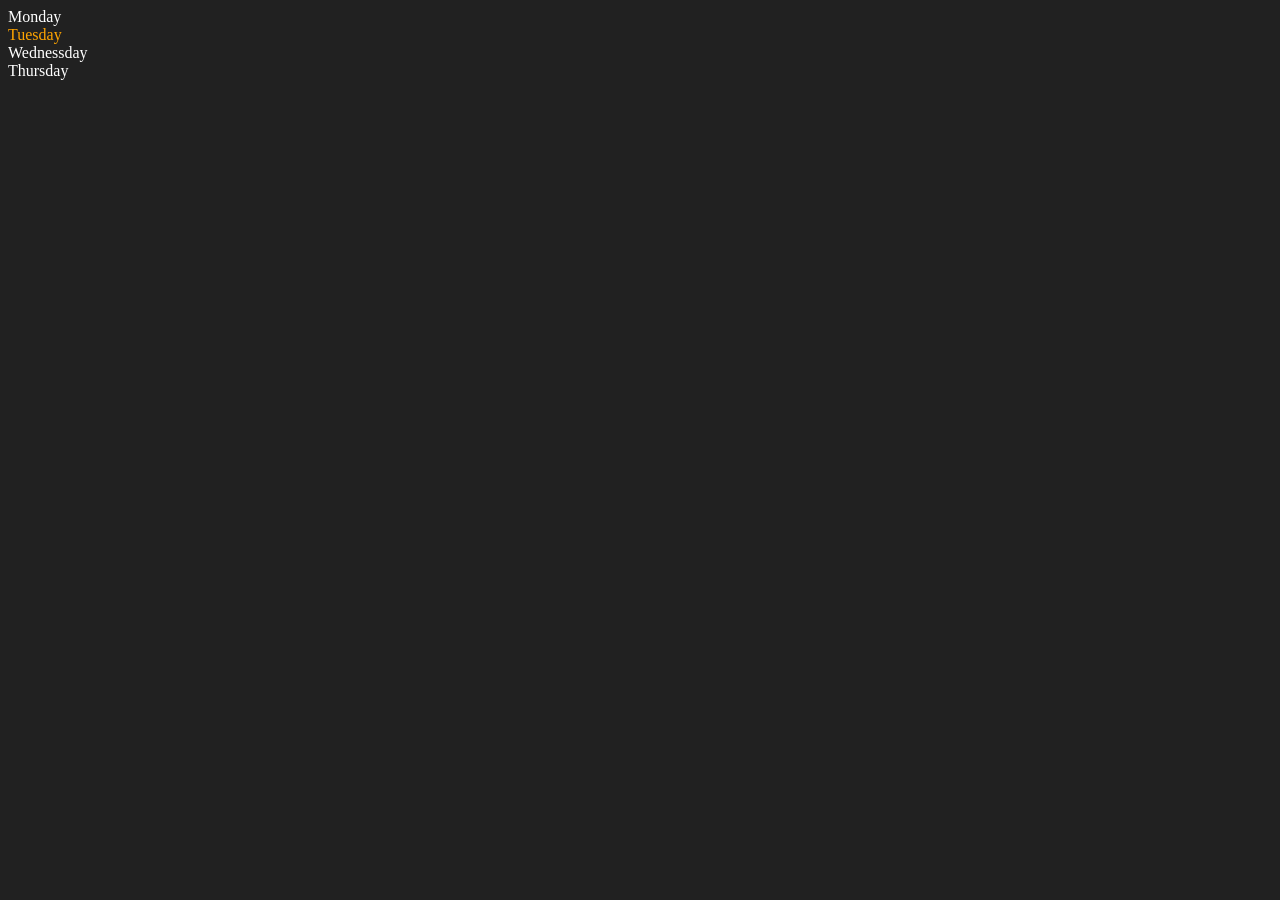
<file: 06_Dom/index.html>
<!DOCTYPE html>
<html lang="en">
<head>
    <meta charset="UTF-8">
    <meta name="viewport" content="width=device-width, initial-scale=1.0">
    <title>DomElement</title>
</head>
<body style="background-color: #212121; color: #fff;">
    <div class="parent">
        <div class="days">Monday</div>
        <div class="days">Tuesday</div>
        <div class="days">Wednessday</div>
        <div class="days">Thursday</div>
    </div>
    
</body>
<script>
    const parent = document.querySelector('.parent')
    console.log(parent)
    console.log(parent.children)
    // console.log(parent.children[0].innerHTML)
    
    for(let i = 0; i < parent.children.length; i++){
        console.log(parent.children[i].innerHTML);
    }
    parent.children[1].style.color = 'orange'

</script>
</html>
</file>
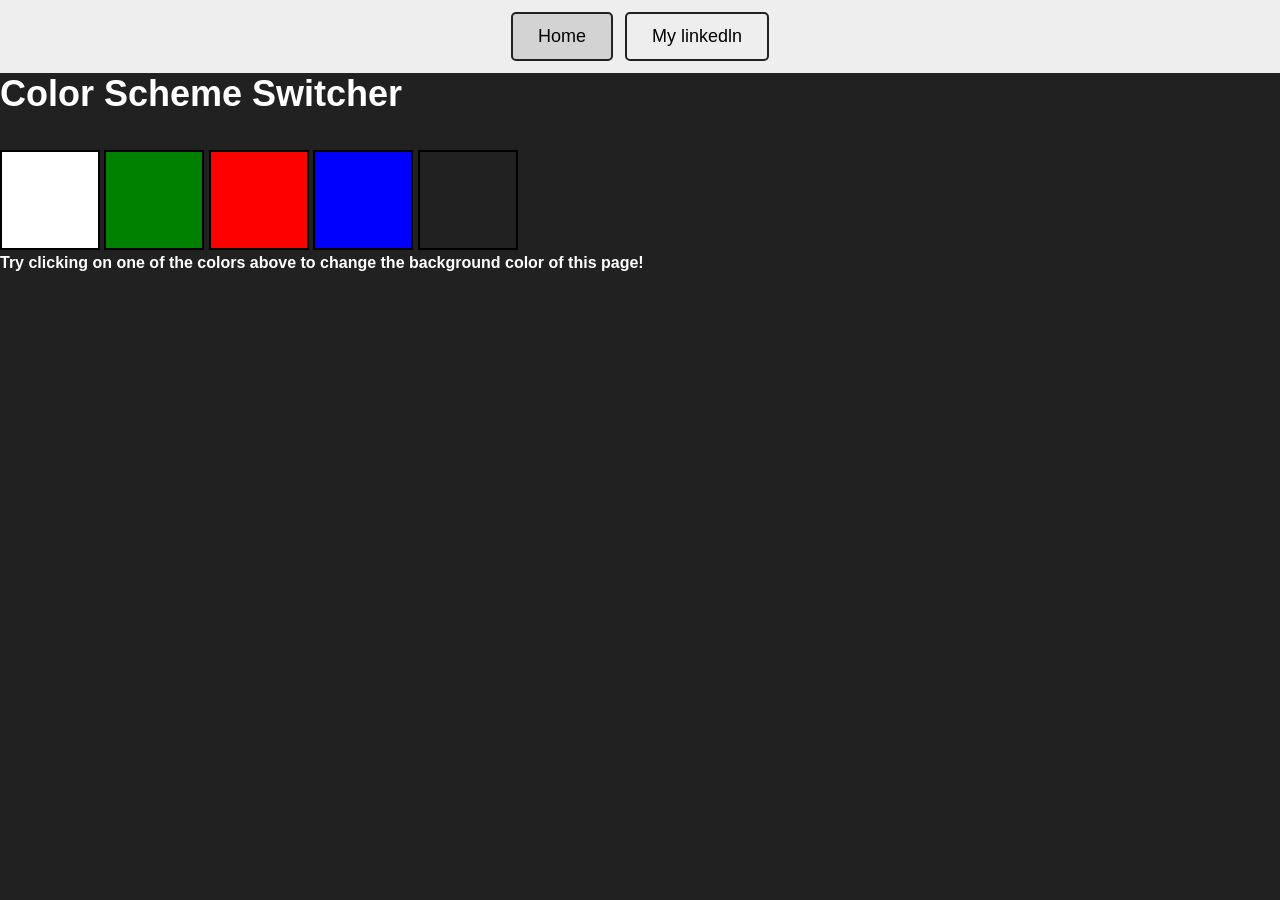
<file: 07_Projects/1-colorChanger/index.html>
<!-- /*This is project one -Color changer*/ -->
<!DOCTYPE html>
<html lang="en">
<head>
    <meta charset="UTF-8">
    <meta name="viewport" content="width=device-width, initial-scale=1.0">
    <title>Document</title>
    <link rel="stylesheet" href="../style.css" />
<link rel="stylesheet" href="styles.css" />

</head>
<body style="background-color: #212121; color: #fff">
    <nav>
    <a href="/" aria-current="page">Home</a>
    <a target="_blank" href="https://www.linkedin.com/in/parag-shrivastavadatascience/">
        My linkedln
    </a>
    </nav>
    <div class="canvas">

        <h1>Color Scheme Switcher</h1>
        
        <span class="button" id="white"></span>
        <span class="button" id="green"></span>
        <span class="button" id="red"></span>
        <span class="button" id="blue"></span>
        <span class="button" id="black"></span>
        
        <h4>
            Try clicking on one of the colors above
            <span>to change the background color of this page!</span>
        </h4>
    </div>    
<script src="script.js"></script>
    
</body>
</html>
</file>
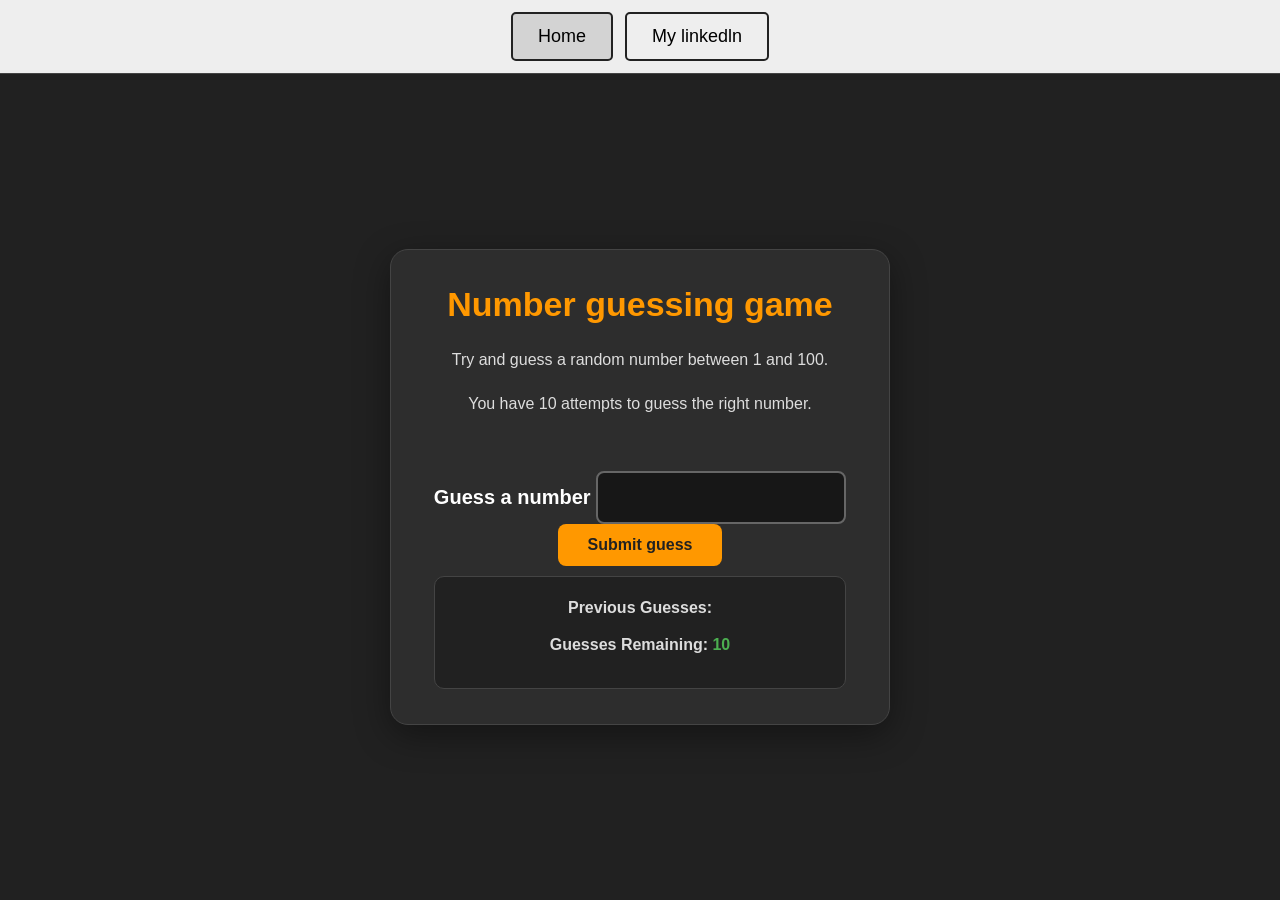
<file: 07_Projects/4-GuessTheNumber/index.html>
<!-- /*This is project one -Color changer*/ -->
<!DOCTYPE html>
<html lang="en">
<head>
    <meta charset="UTF-8">
    <meta name="viewport" content="width=device-width, initial-scale=1.0">
    <title>Document</title>
    <link rel="stylesheet" href="styles.css" />
    <link rel="stylesheet" href="../style.css" />

</head>
<body style="background-color: #212121; color: #fff">
    <nav>
    <a href="/" aria-current="page">Home</a>
    <a target="_blank" href="https://www.linkedin.com/in/parag-shrivastavadatascience/">
        My linkedln
    </a>
    </nav>
   
<div id="wrapper">
    
    <h1>Number guessing game</h1>
    <p>Try and guess a random number between 1 and 100.</p>
    <p>You have 10 attempts to guess the right number.</p>
    </br>

    <form class="form">
            <label2 for="guessField" id="guess">Guess a number</label>
            <input type="text" id="guessField" class="guessField"><br>
            <input type="submit" id="subt" value="Submit guess"
            class="guessSubmit">
    </form>



    <div class="resultParas">
        <p>Previous Guesses: <span class="guesses"></span></p>
        <p >Guesses Remaining:<span class="lastResult"> 10</span></p>
        <p class="lowOrHi"></p>
    </div>

</div>  
<script src="script.js"></script>
    
</body>
</html>
</file>
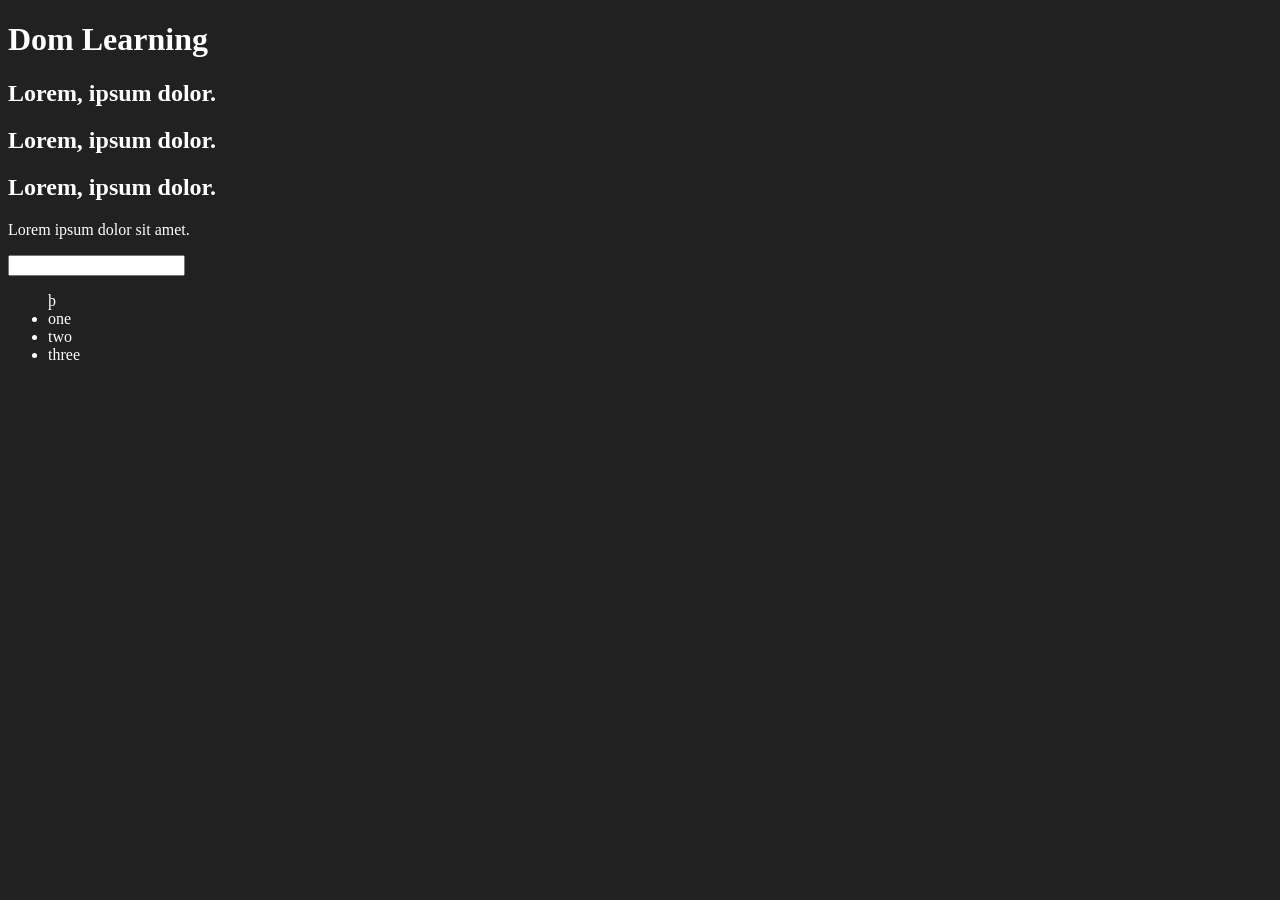
<file: 06_Dom/one.html>
<!DOCTYPE html>
<html lang="en">
<head>
    <meta charset="UTF-8">
    <title>DOM Learning</title>
</head>
<style>
    .bg_black{
        background-color:#212121;
        color :#fff;
    }
</style>
<body class="bg_black">
    <div>
        <h1 id="title" class="heading" >Dom Learning
            <span style="display : none;">test text</span>
        </h1>
        <h2>Lorem, ipsum dolor.</h2>
        <h2>Lorem, ipsum dolor.</h2>
        <h2>Lorem, ipsum dolor.</h2>
        <p>Lorem ipsum dolor sit amet.</p>
        <input type="password" name = "" id = "">
        <ul>þ
            <li>one</li>
            <li>two</li>
            <li>three</li>
        </ul>
    </div>
</body>
</html>
</file>
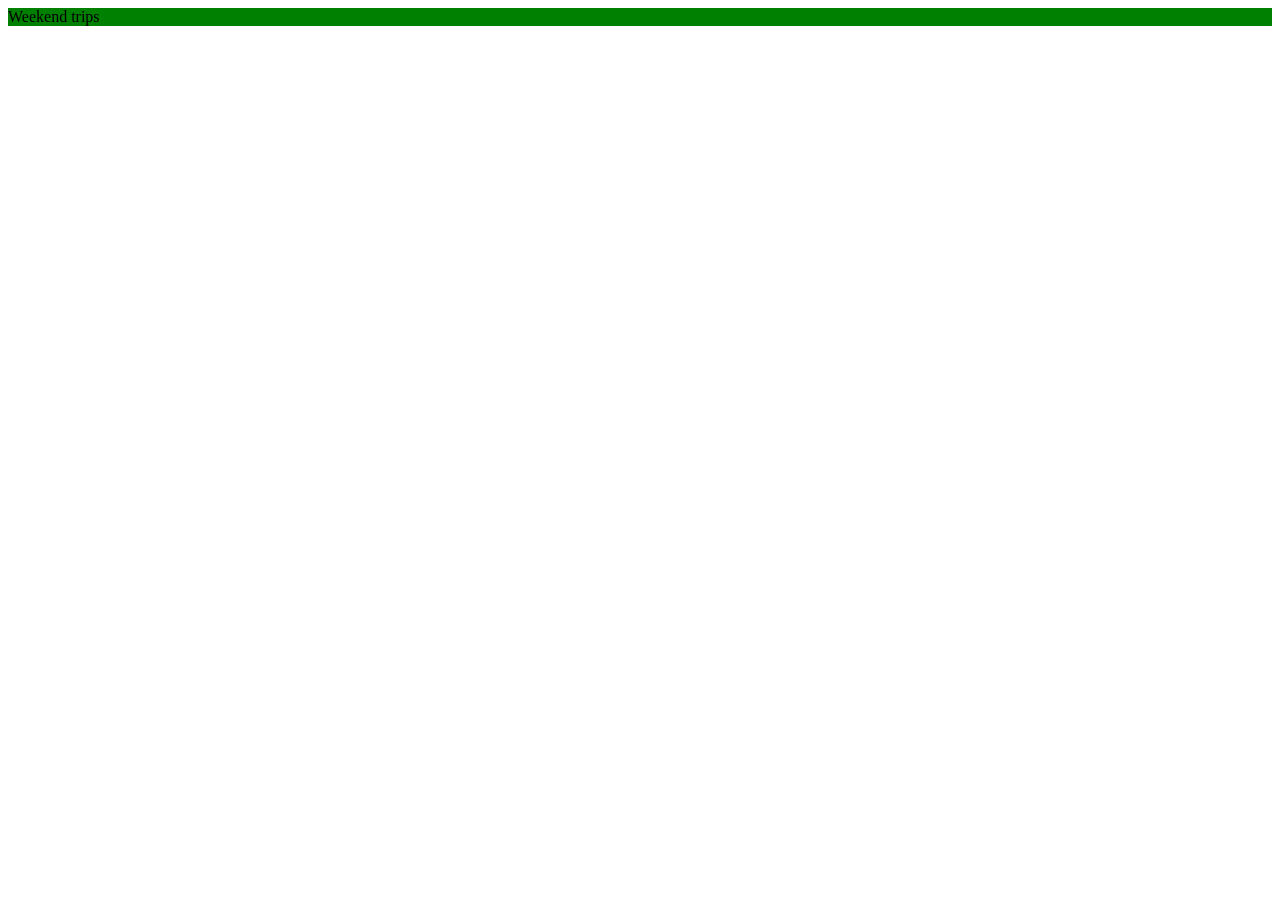
<file: 06_Dom/two.html>
<!DOCTYPE html>
<html lang="en">
<head>
    <meta charset="UTF-8">
    <meta name="viewport" content="width=device-width, initial-scale=1.0">
    <title>DomElement</title>
</head>
<body>
    
    <!-- <body style="background-color: #212121; color: #fff;"> -->
        <!-- <div class="parent">
            <div class="days">Monday</div>
            <div class="days">Tuesday</div>
            <div class="days">Wednessday</div>
            <div class="days">Thursday</div>
        </div> -->
        
    </body>

<script>
    const div = document.createElement('div')
    console.log(div);
    div.className= "main"
    div.id = Math.round(Math.random() * 10 +1)
    div.setAttribute("title","generated title")
    div.style.backgroundColor = "green"
    div.style.padding = "12 px"
    const addText = document.createTextNode("Weekend trips")
    div.appendChild(addText)
    
    document.body.appendChild(div)

</script>
</html>
</file>
<file: 07_Projects/style.css>
* {
    margin: 0;
    padding: 0;
    box-sizing: border-box;
}

body {
    background-color: #212121;
    color: #fff;
    font-family: Arial, sans-serif;
}

nav {
    background-color: #eee;
    padding: 12px;
    display: flex;
    justify-content: center;
    align-items: center;
    gap: 12px;
}

nav a {
    color: #000;
    text-decoration: none;
    border: 2px solid #222;
    border-radius: 5px;
    padding: 12px 25px;
    font-size: 18px;
}

nav a[aria-current="page"] {
    background-color: #d3d3d3;
}

main {
    padding: 50px 26px;
}

h1 {
    font-size: 36px;
    margin-bottom: 35px;
}

.projects {
    display: flex;
    flex-direction: column;
    gap: 14px;
}

.project-link {
    display: block;
    background-color: #fff;
    color: #212121;
    text-decoration: none;
    padding: 16px 46px;
    border-radius: 9px;
    font-size: 24px;
    transition: background-color 0.2s ease;
}

.project-link:hover {
    background-color: #ddd;
}
</file>
<file: 07_Projects/1-colorChanger/styles.css>
.button {
    width: 100px;
    height: 100px;
    border: 2px solid black;
    display: inline-block;
}

#white {
    background-color: white;
}

#green {
    background-color: green;
}

#blue {
    background-color: blue;
}

#red {
    background-color: red;
}
#black{
    background-color: #212121;
}
</file>
<file: 07_Projects/4-GuessTheNumber/styles.css>
/* Universal Reset */
* {
    margin: 0;
    padding: 0;
    box-sizing: border-box;
}

/* Main Page */
body {
    min-height: 100vh;
    background-color: #212121;
    color: #fff;
    font-family: 'Segoe UI', Arial, sans-serif;

    display: flex;
    flex-direction: column;
    align-items: center;
}

/* Navigation */
nav {
    width: 100%;
    min-height: 65px;
    display: flex;
    justify-content: center;
    align-items: center;
    gap: 25px;
    background-color: #171717;
    border-bottom: 1px solid #444;
    padding: 12px 20px;
}

nav a {
    color: #fff;
    text-decoration: none;
    font-size: 16px;
    font-weight: 500;
    padding: 10px 18px;
    border: 1px solid #555;
    border-radius: 8px;
    transition: 0.3s ease;
}

nav a:hover {
    background-color: #fff;
    color: #212121;
}

/* Main Game Container */
#wrapper {
    width: min(90%, 500px);
    margin: auto;
    padding: 35px 30px;
    background-color: #2d2d2d;
    border: 1px solid #444;
    border-radius: 18px;
    box-shadow: 0 10px 35px rgba(0, 0, 0, 0.4);

    display: flex;
    flex-direction: column;
    align-items: center;
    text-align: center;
    gap: 18px;
}

/* Heading */
#wrapper h1 {
    font-size: clamp(25px, 5vw, 34px);
    color: #ff9800;
    margin-bottom: 5px;
}

/* Paragraphs */
#wrapper p {
    font-size: 16px;
    line-height: 1.6;
    color: #ddd;
}

/* Form */
.form {
    width: 100%;
    display: flex;
    flex-direction: column;
    align-items: center;
    gap: 15px;
}

/* Guess Label */
#guess {
    font-size: 20px;
    font-weight: 600;
    color: #fff;
}

/* Input Field */
.guessField {
    width: 100%;
    max-width: 250px;
    padding: 13px;
    font-size: 20px;
    text-align: center;
    border: 2px solid #666;
    border-radius: 8px;
    outline: none;
    background-color: #171717;
    color: #fff;
    transition: 0.3s ease;
}

.guessField:focus {
    border-color: #ff9800;
    box-shadow: 0 0 8px rgba(255, 152, 0, 0.4);
}

/* Submit Button */
.guessSubmit {
    padding: 12px 30px;
    font-size: 16px;
    font-weight: 600;
    background-color: #ff9800;
    color: #212121;
    border: none;
    border-radius: 8px;
    cursor: pointer;
    transition: 0.3s ease;
}

.guessSubmit:hover {
    background-color: #ffc107;
    transform: translateY(-2px);
}

/* Results Section */
.resultParas {
    width: 100%;
    margin-top: 10px;
    padding: 18px;
    background-color: #212121;
    border-radius: 10px;
    border: 1px solid #444;

    display: flex;
    flex-direction: column;
    gap: 12px;
}

.resultParas p {
    font-size: 15px;
}

/* Result Values */
.guesses {
    color: #ff9800;
    font-weight: bold;
}

.lastResult {
    color: #4caf50;
    font-weight: bold;
}

.lowOrHi {
    font-weight: bold;
    color: #ff9800 !important;
}

/* Responsive Design */
@media (max-width: 480px) {
    nav {
        gap: 10px;
    }

    nav a {
        font-size: 14px;
        padding: 8px 12px;
    }

    #wrapper {
        width: 92%;
        padding: 25px 18px;
    }

    #wrapper h1 {
        font-size: 25px;
    }

    #wrapper p {
        font-size: 14px;
    }

    .resultParas {
        padding: 14px;
    }
}
</file>
